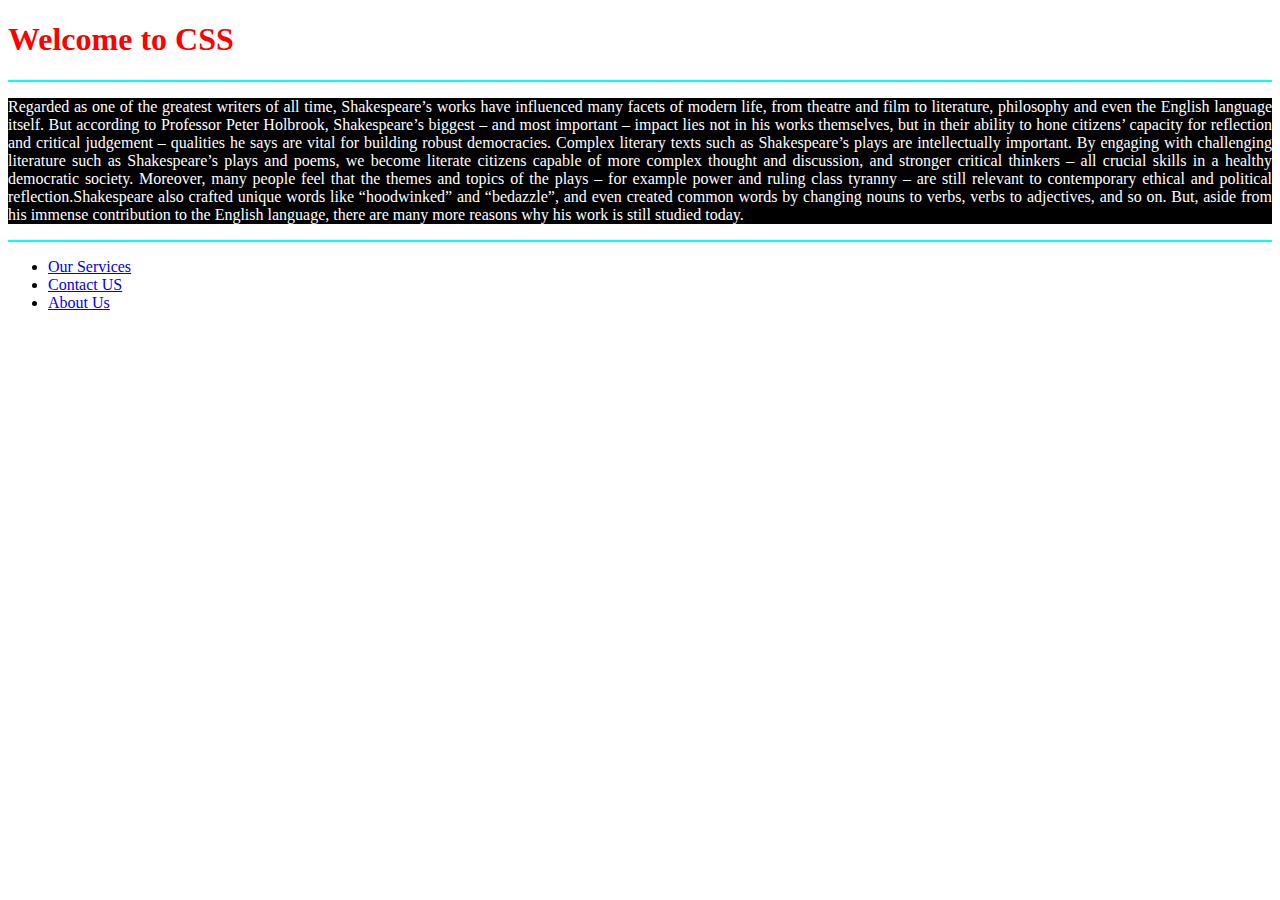
<file: index.html>
<!DOCTYPE html>
<html lang="en">
<head>
    <meta charset="UTF-8">
    <meta http-equiv="X-UA-Compatible" content="IE=edge">
    <meta name="viewport" content="width=device-width, initial-scale=1.0">
    <title>Welcome to CSS</title>
    <link rel="stylesheet" href="all_css/style.css">
</head>
<body>
    <h1 style="color:red ;" >Welcome to CSS</h1>
    <hr color="cyan">
    <p align="justify">
        Regarded as one of the greatest writers of all time, Shakespeare’s works have influenced many facets of modern life, from theatre and film to literature, philosophy 
        and even the English language itself. But according to Professor Peter Holbrook, Shakespeare’s biggest – and most important – impact lies not in his works themselves,
        but in their ability to hone citizens’ capacity for reflection and critical judgement – qualities he says are vital for building robust democracies. Complex literary 
        texts such as Shakespeare’s plays are intellectually important. By engaging with challenging literature such as Shakespeare’s plays and poems, we become literate citizens
        capable of more complex thought and discussion, and stronger critical thinkers – all crucial skills in a healthy democratic society. Moreover, many people feel that the
        themes and topics of the plays – for example power and ruling class tyranny – are still relevant to contemporary ethical and political reflection.Shakespeare also crafted
        unique words like “hoodwinked” and “bedazzle”, and even created common words by changing nouns to verbs, verbs to adjectives, and so on. But, aside from his immense contribution to the English language, there are many more reasons why his work is still studied today.
    </p>
    <hr color="cyan">
    <ul>
        <li><a href="pages/services.html">Our Services</a></li>
        <li><a href="pages/contact.html">Contact US</a></li>
        <li><a href="pages/about.html">About Us</a></li>
    </ul>
</body>
</html>
</file>
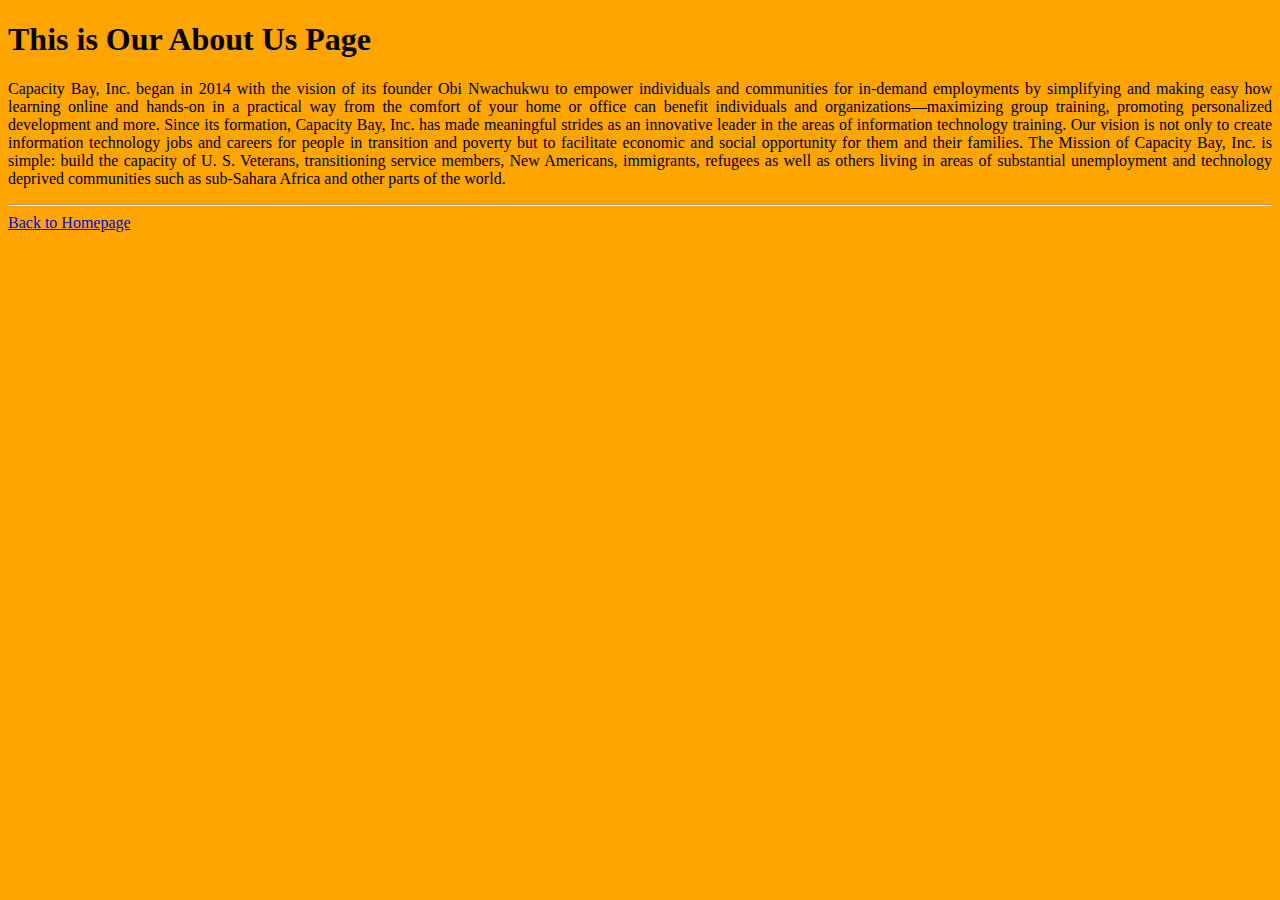
<file: pages/about.html>
<!DOCTYPE html>
<html lang="en">
<head>
    <meta charset="UTF-8">
    <meta http-equiv="X-UA-Compatible" content="IE=edge">
    <meta name="viewport" content="width=device-width, initial-scale=1.0">
    <title>About Us</title>
    <style>
        #about{
            background-color: orange;
        }
    </style>
</head>
<body id="about">
    <h1>This is Our About Us Page</h1>
    <p align="justify">
        Capacity Bay, Inc. began in 2014 with the vision of its founder Obi Nwachukwu to empower individuals and communities for 
        in-demand employments by simplifying and making easy how learning online and hands-on in a practical way from the comfort 
        of your home or office can benefit individuals and organizations—maximizing group training, promoting personalized development and more.
        Since its formation, Capacity Bay, Inc. has made meaningful strides as an innovative leader in the areas of information technology training.
        Our vision is not only to create information technology jobs and careers for people in transition and poverty but to facilitate economic and 
        social opportunity for them and their families. The Mission of Capacity Bay, Inc. is simple: build the capacity of U. S. Veterans, transitioning
         service members, New Americans, immigrants, refugees as well as others living in areas of substantial unemployment and technology deprived communities such as sub-Sahara Africa and other parts of the world.
    </p>
    <hr>
    <a href="../index.html">Back to Homepage</a>
</body>
</html>
</file>
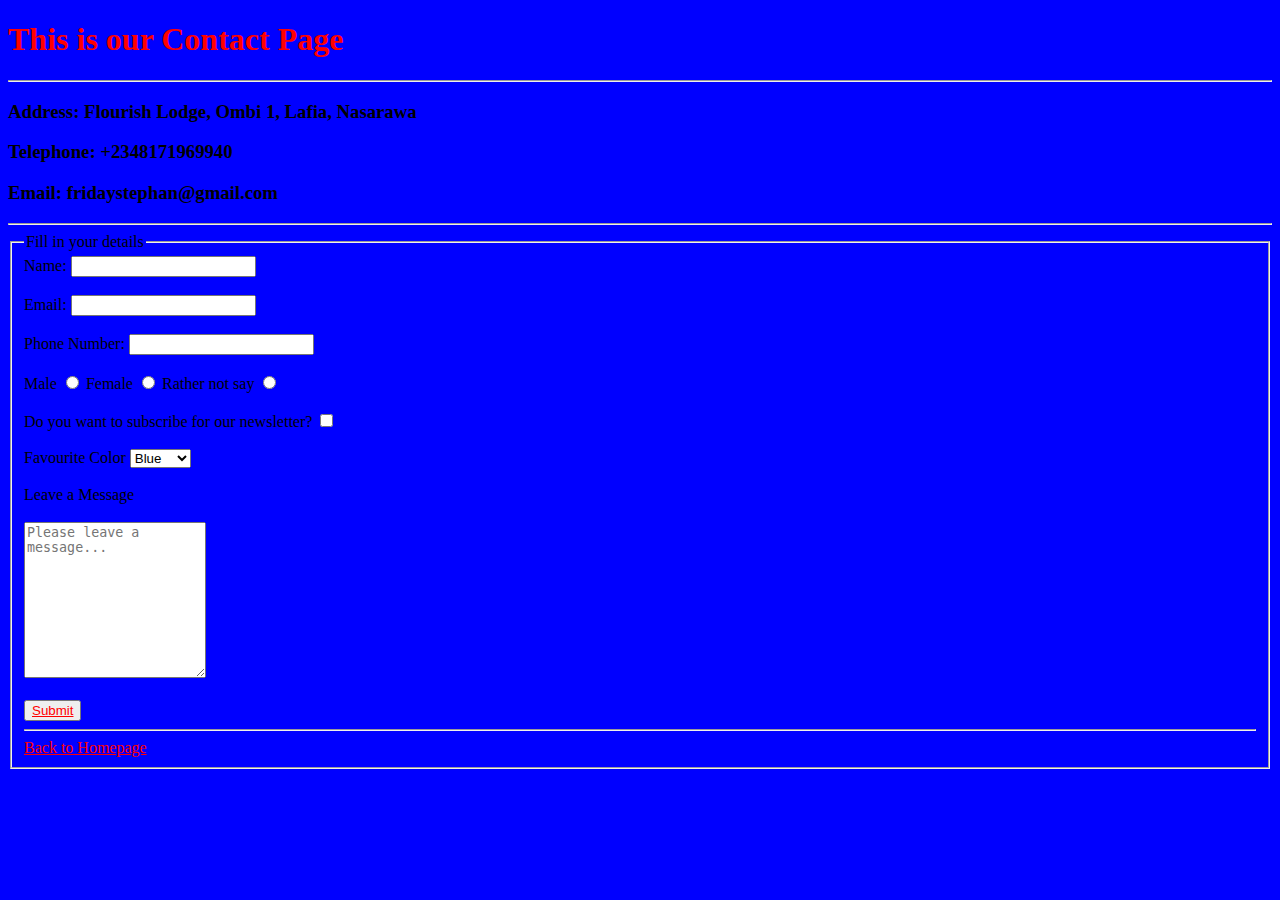
<file: pages/contact.html>
<!DOCTYPE html>
<html lang="en">
<head>
    <meta charset="UTF-8">
    <meta http-equiv="X-UA-Compatible" content="IE=edge">
    <meta name="viewport" content="width=device-width, initial-scale=1.0">
    <title>Contact Us Page</title>
    <link rel="stylesheet" href="../all_css/contact.css">
</head>
<body class="contact">
    <h1>This is our Contact Page</h1>
    <hr>
    <h3>Address: Flourish Lodge, Ombi 1, Lafia, Nasarawa</h3>
    <h3>Telephone: +2348171969940</h3>
    <h3>Email: fridaystephan@gmail.com</h3>
    <hr>
    <fieldset>
        <legend>Fill in your details</legend>
    <form action="">
        <label for="Name">Name:</label>
        <input type="text" id="Name" required>
        <br><br>
        <label for="email">Email:</label>
        <input type="email" id="email" required>
        <br><br>
        <label for="telephone">Phone Number:</label>
        <input type="telephone" id="telephone" required>
        <br><br>
        <label for="Male">Male</label>
        <input type="radio" id="Male" name="gender" vale="Male" required>
        <label for="Female">Female</label>
        <input type="radio" id="Female" name="gender" value="Female" required>
        <label for="rather not say">Rather not say</label>
        <input type="radio" id="others" name="gender" value="rather not say" required>
        <br><br>
        <label for="sign up">Do you want to subscribe for our newsletter?</label>
        <input type="checkbox" id="sign up" name="Yes"> 
        <br><br>
        <label for="Favorite Color">Favourite Color</label>
        <select name="Favorite Color" id="Favotite Color">
            <option value="1">Blue</option>
            <option value="2">Red</option>
            <option value="3">Yellow</option>
        </select>
        <br><br>
        <label for="Message">Leave a Message</label>
            <br><br>
            <textarea name="" id="Message" cols="20" rows="10" 
            placeholder="Please leave a message..."></textarea>
            <br><br>
        <button><a href="mailto:fridaystephan@gmail.com">Submit</a></button>
        <hr>
        <a href="../index.html">Back to Homepage</a>
</body>
</file>
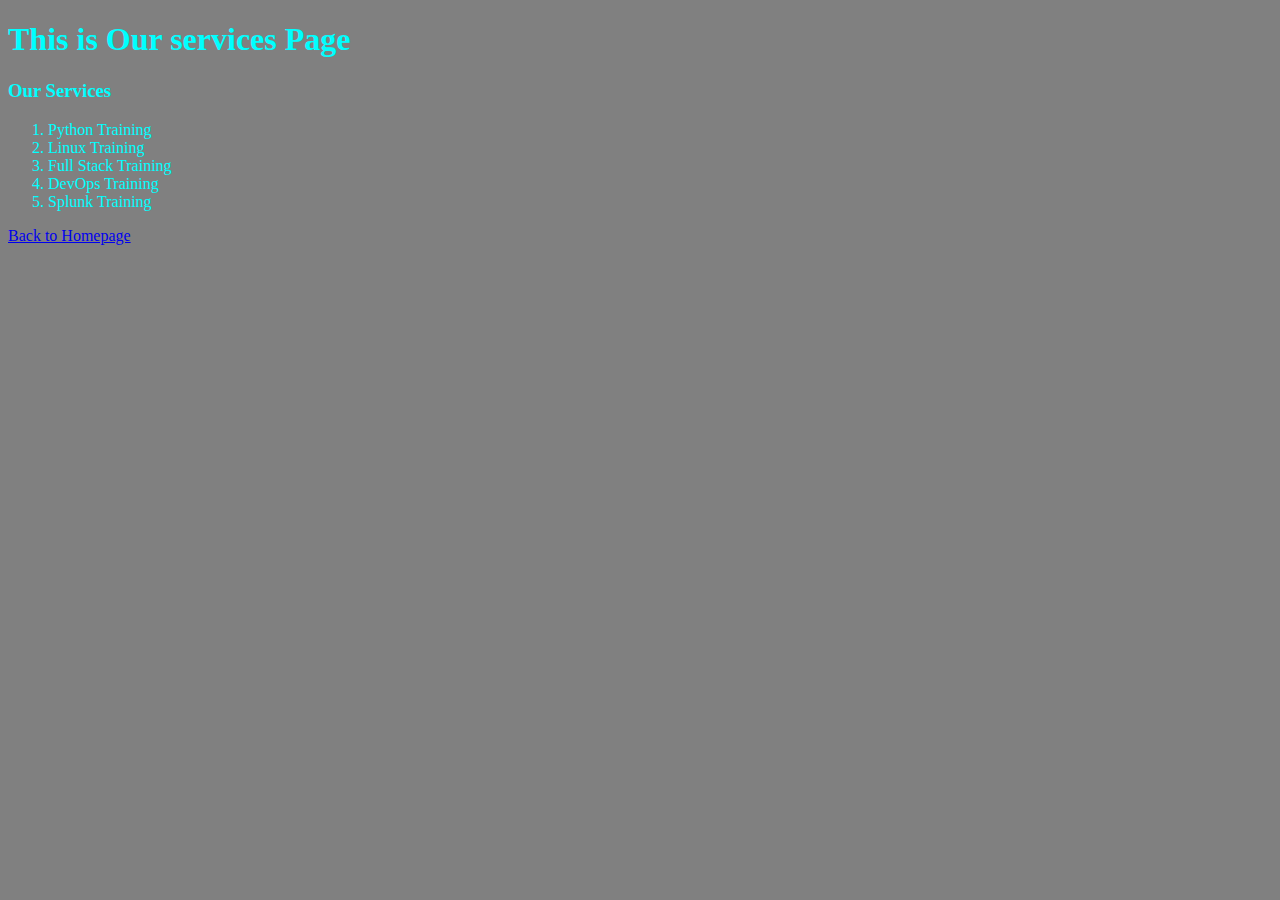
<file: pages/services.html>
<!DOCTYPE html>
<html lang="en">
<head>
    <meta charset="UTF-8">
    <meta http-equiv="X-UA-Compatible" content="IE=edge">
    <meta name="viewport" content="width=device-width, initial-scale=1.0">
    <title>Our Services</title>
    <style>
        body{
            background-color: grey;
        }
        h1,h3,ol{
              color: cyan;  
            }
    </style>
</head>
<body>
    <h1>This is Our services Page</h1>
    <h3>Our Services</h3>
    <ol>
        <li>Python Training</li>
        <li>Linux Training</li>
        <li>Full Stack Training</li>
        <li>DevOps Training</li>
        <li>Splunk Training</li>
    </ol>
    <a href="../index.html">Back to Homepage</a>
    
</body>
</html>
</file>
<file: all_css/style.css>
p{
    background-color: black;
    color: white;
}
.contact{
    background-color: blue;
}
.red{
    color: red;
}
</file>
<file: all_css/contact.css>
.contact{
    background-color: blue;
   
}
h1{
    color: red;
}
a{
    color: red;
}
</file>
